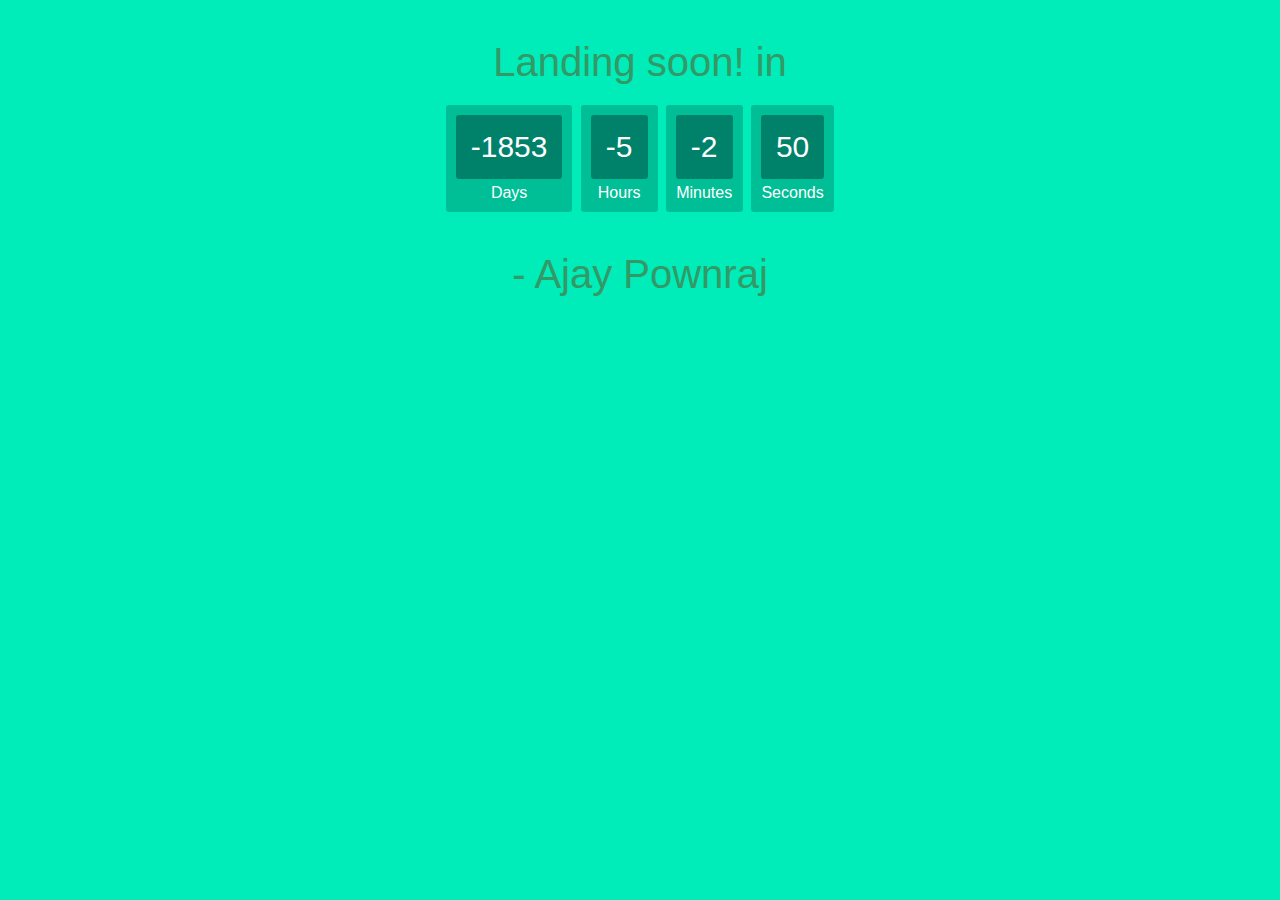
<file: index.html>
<!DOCTYPE html>

<head>
    <title>Ajay Pownraj</title>
    <link rel="stylesheet" type="text/css" href="./count-down.css">
</head>

<body>
    <h1>Landing soon! in </h1>
<div id="clockdiv">
  <div>
    <span class="days"></span>
    <div class="smalltext">Days</div>
  </div>
  <div>
    <span class="hours"></span>
    <div class="smalltext">Hours</div>
  </div>
  <div>
    <span class="minutes"></span>
    <div class="smalltext">Minutes</div>
  </div>
  <div>
    <span class="seconds"></span>
    <div class="smalltext">Seconds</div>
  </div>
</div>
    <h1>- Ajay Pownraj </h1>

    <script src="./count-down.js"></script>
</body>

</html>
</file>
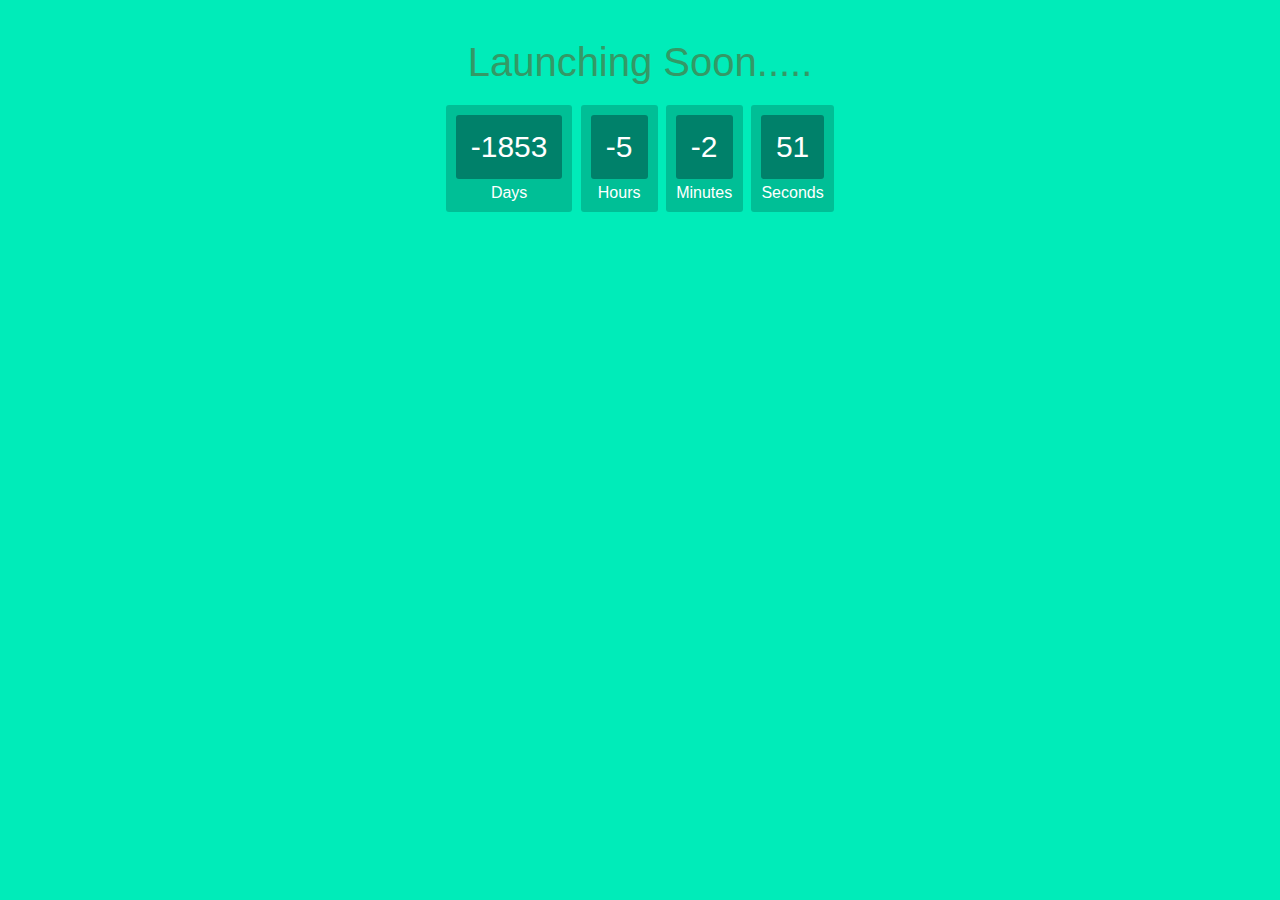
<file: count-down.html>
<!DOCTYPE html>

<head>
    <title>Ajay Pownraj</title>
    <link rel="stylesheet" type="text/css" href="./count-down.css">
</head>

<body>
    <h1>Launching Soon.....</h1>
<div id="clockdiv">
  <div>
    <span class="days"></span>
    <div class="smalltext">Days</div>
  </div>
  <div>
    <span class="hours"></span>
    <div class="smalltext">Hours</div>
  </div>
  <div>
    <span class="minutes"></span>
    <div class="smalltext">Minutes</div>
  </div>
  <div>
    <span class="seconds"></span>
    <div class="smalltext">Seconds</div>
  </div>
</div>

    <script src="./count-down.js"></script>
</body>

</html>
</file>
<file: count-down.css>
body {
	text-align: center;
	background: #00ecb9;
	font-family: sans-serif;
	font-weight: 100;
}

h1 {
	color: #396;
	font-weight: 100;
	font-size: 40px;
	margin: 40px 0px 20px;
}

#clockdiv {
	font-family: sans-serif;
	color: #fff;
	display: inline-block;
	font-weight: 100;
	text-align: center;
	font-size: 30px;
}

#clockdiv > div {
	padding: 10px;
	border-radius: 3px;
	background: #00bf96;
	display: inline-block;
}

#clockdiv div > span {
	padding: 15px;
	border-radius: 3px;
	background: #00816a;
	display: inline-block;
}

.smalltext {
	padding-top: 5px;
	font-size: 16px;
}
</file>
